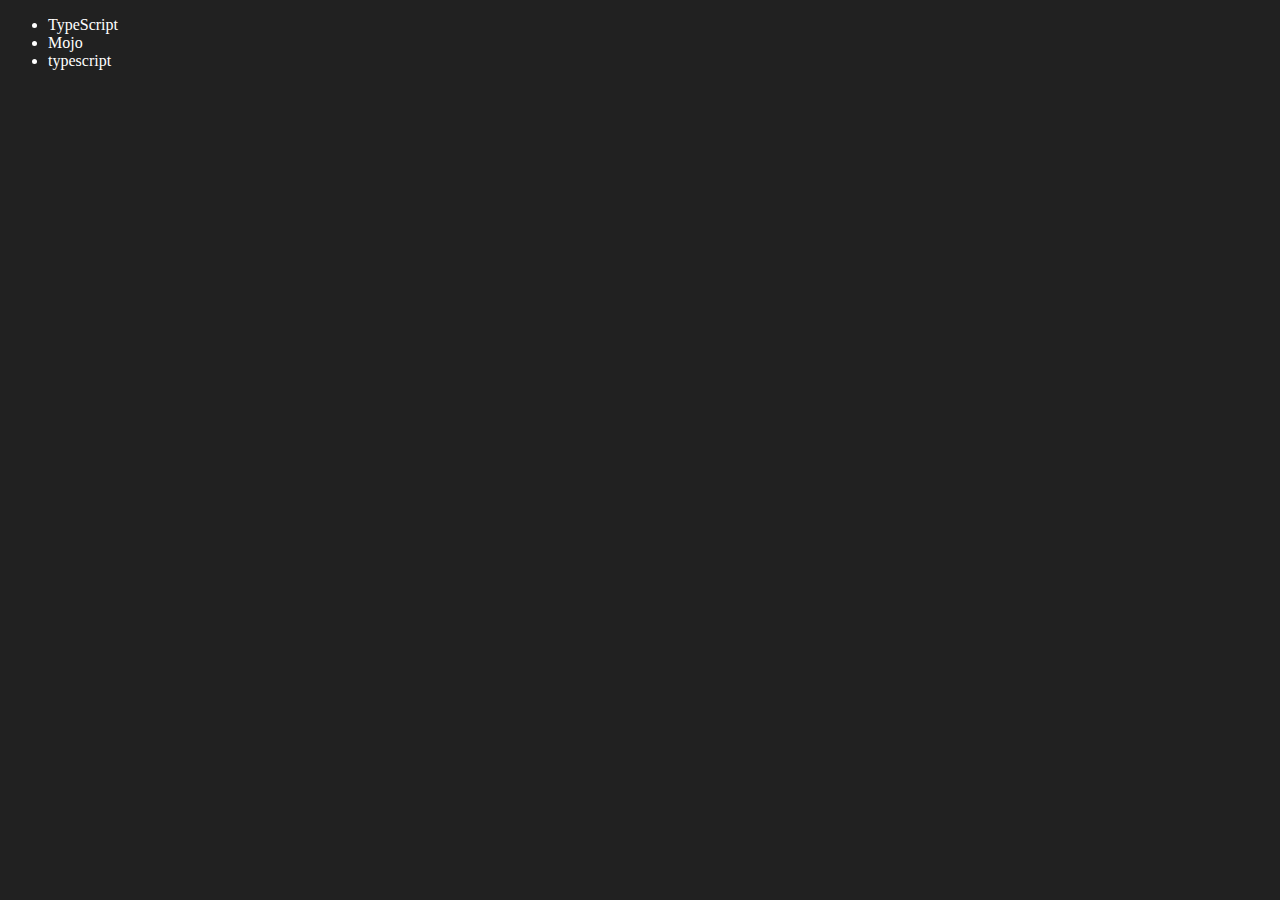
<file: 06_dom/four.html>
<!DOCTYPE html>
<html lang="en">
<head>
    <meta charset="UTF-8">
    <meta http-equiv="X-UA-Compatible" content="IE=edge">
    <meta name="viewport" content="width=device-width, initial-scale=1.0">
    <title>Chai aur code | DOM</title>
</head>
<body style="background-color: #212121; color: #fff;">
    <ul class="language">
        <li>Javascript</li>
    </ul>
</body>
<script>
    function addLanguage(langName){
        const li = document.createElement('li');
        li.innerHTML = `${langName}`
        document.querySelector('.language').appendChild(li)
    }
    addLanguage("python")
    addLanguage("typescript")

    function addOptiLanguage(langName){
        const li = document.createElement('li');
        li.appendChild(document.createTextNode(langName))
        document.querySelector('.language').appendChild(li)
    }
    addOptiLanguage('golang')

    //Edit
    const secondLang = document.querySelector("li:nth-child(2)")
    console.log(secondLang);
    //secondLang.innerHTML = "Mojo"
    const newli = document.createElement('li')
    newli.textContent = "Mojo"
    secondLang.replaceWith(newli)

    //edit
    const firstLang = document.querySelector("li:first-child")
    firstLang.outerHTML = '<li>TypeScript</li>'

    //remove
    const lastLang = document.querySelector('li:last-child')
    lastLang.remove()


</script>
</html>
</file>
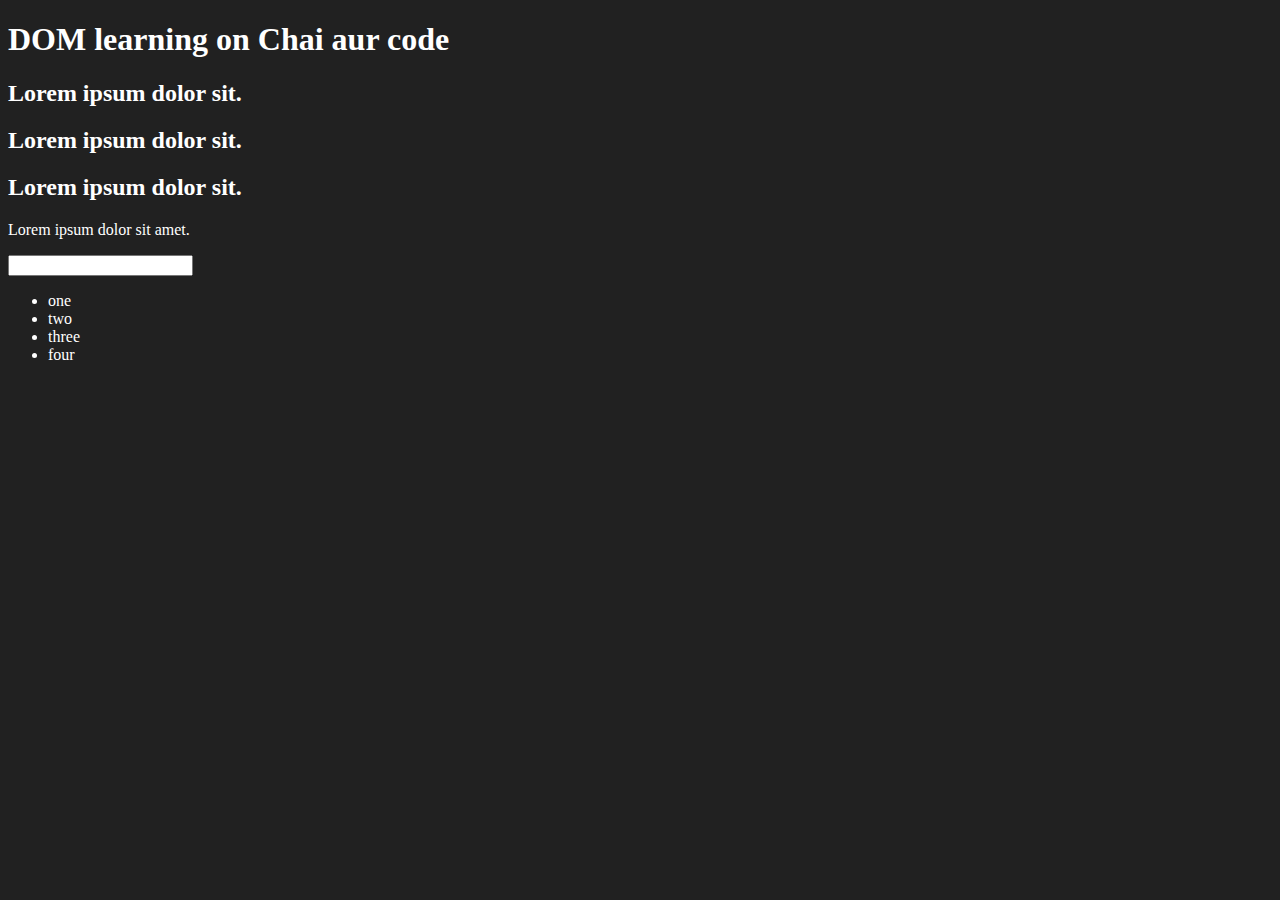
<file: 06_dom/one.html>
<!DOCTYPE html>
<html lang="en">
<head>
    <meta charset="UTF-8">
    
    <title>DOM learning</title>
    <style>
        .bg-black{
            background-color: #212121;
            color: #fff;
        }
    </style>
</head>
<body class="bg-black">
    <div >
        <h1  id="title" class="heading">DOM learning on Chai aur code <span style="display: none;">test text</span></h1>
        <h2>Lorem ipsum dolor sit.</h2>
        <h2>Lorem ipsum dolor sit.</h2>
        <h2>Lorem ipsum dolor sit.</h2>
        <p>Lorem ipsum dolor sit amet.</p>
        <input type="password" name="" id="">

        <ul>
            <li class="list-item">one</li>
            <li class="list-item">two</li>
            <li class="list-item">three</li>
            <li class="list-item">four</li>
        </ul>
    </div>
</body>
</html>
</file>
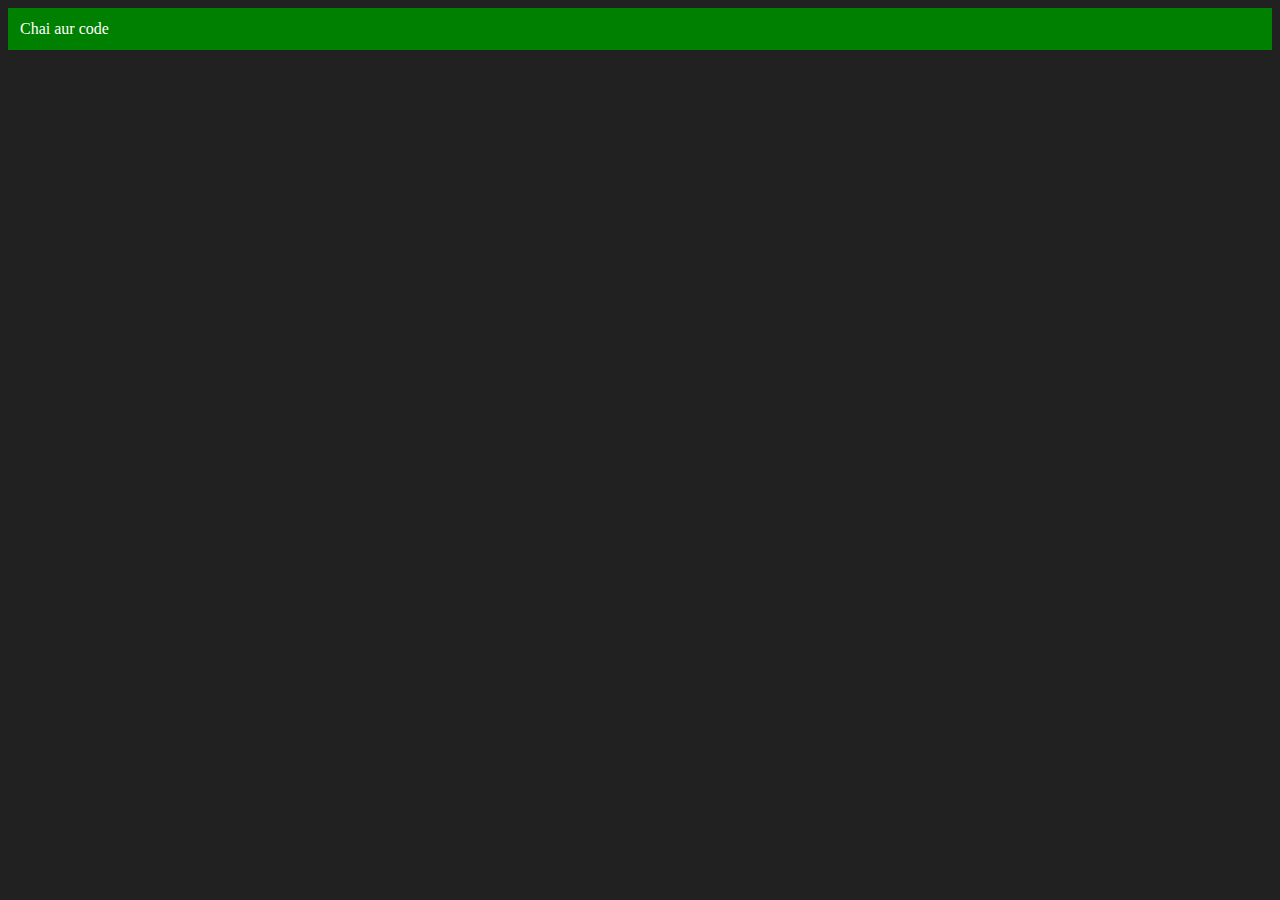
<file: 06_dom/three.html>
<!DOCTYPE html>
<html lang="en">
<head>
    <meta charset="UTF-8">
    <meta http-equiv="X-UA-Compatible" content="IE=edge">
    <meta name="viewport" content="width=device-width, initial-scale=1.0">
    <title>Chai aur code </title>
</head>
<body style="background-color: #212121; color: #fff;">
    
</body>
<script>
    const div = document.createElement('div')
    console.log(div);
    div.className = "main"
    div.id = Math.round(Math.random() * 10 + 1)
    div.setAttribute("title", "generated title")
    div.style.backgroundColor = "green"
    div.style.padding = "12px"
    // div.innerText = "Chai aur code"
    const addText = document.createTextNode("Chai aur code")
    div.appendChild(addText)

    document.body.appendChild(div)
</script>
</html>
</file>
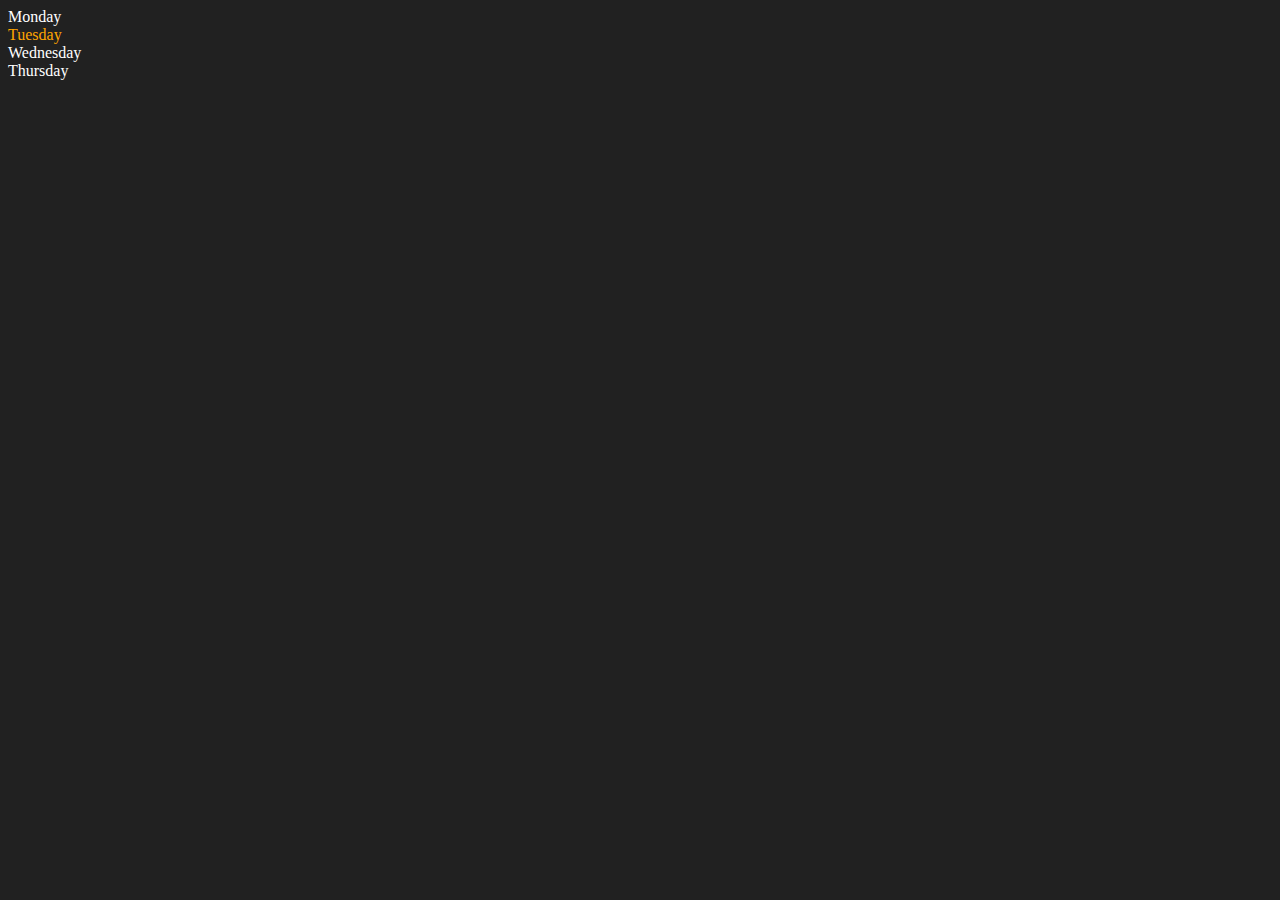
<file: 06_dom/two.html>
<!DOCTYPE html>
<html lang="en">
<head>
    <meta charset="UTF-8">
    <meta http-equiv="X-UA-Compatible" content="IE=edge">
    <meta name="viewport" content="width=device-width, initial-scale=1.0">
    <title>DOM | Chai aur code</title>
</head>
<body style="background-color: #212121; color: #fff;">
    <div class="parent">
        <!-- this is a comment -->
        <div class="day">Monday</div>
        <div class="day">Tuesday</div>
        <div class="day">Wednesday</div>
        <div class="day">Thursday</div>
    </div>
</body>
<script>
    const parent = document.querySelector('.parent')
    // console.log(parent);
    // console.log(parent.children);
    // console.log(parent.children[1].innerHTML);

    // for (let i = 0; i < parent.children.length; i++) {
    //      console.log(parent.children[i].innerHTML);
        
    // }
    parent.children[1].style.color = "orange"
    // console.log(parent.firstElementChild);
    // console.log(parent.lastElementChild);

    const dayOne = document.querySelector('.day')
    // console.log(dayOne);
    // console.log(dayOne.parentElement);
    // console.log(dayOne.nextElementSibling);

    console.log("NODES: ", parent.childNodes);
</script>
</html>
</file>
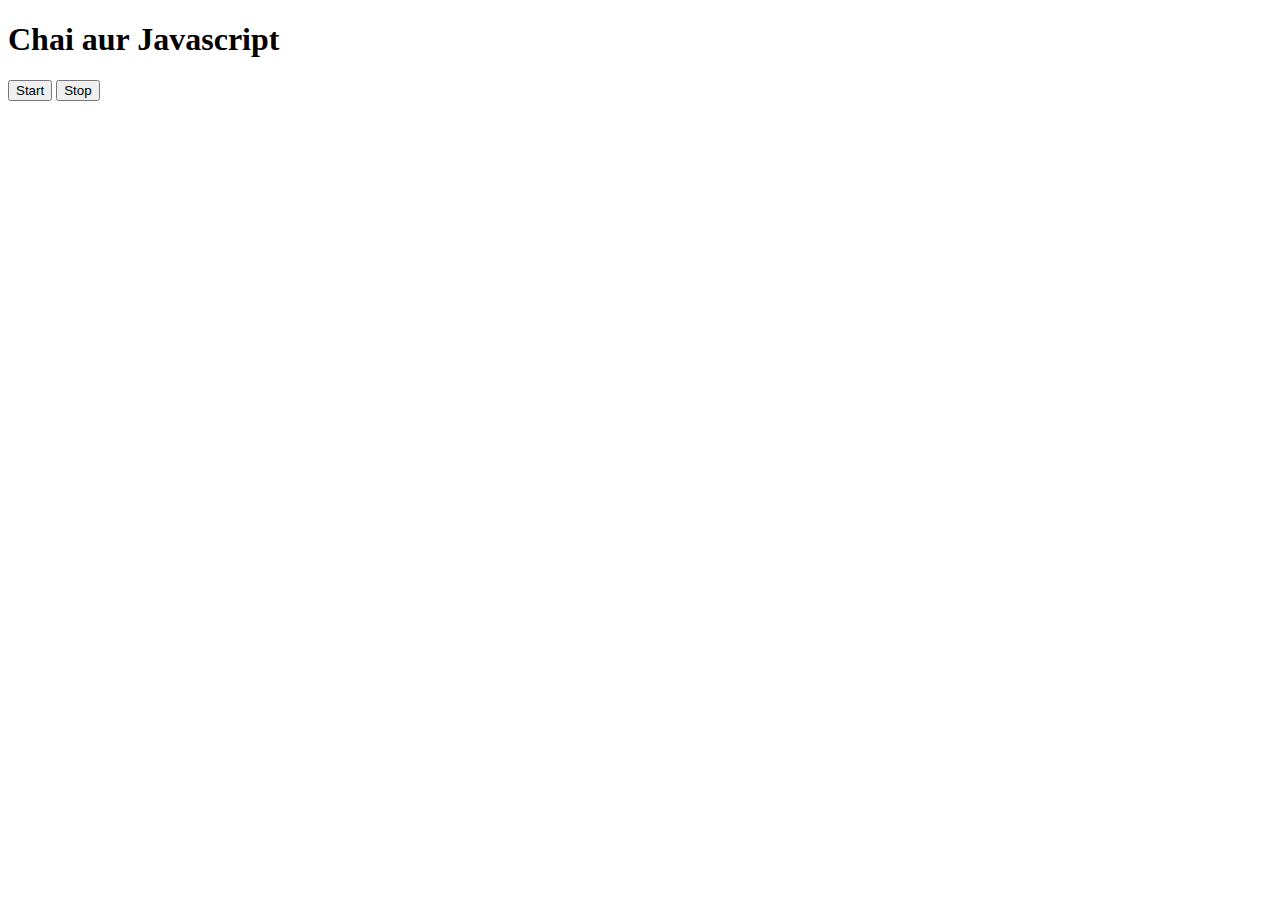
<file: 08_events/three.html>
<!DOCTYPE html>
<html lang="en">
<head>
    <meta charset="UTF-8">
    <meta name="viewport" content="width=device-width, initial-scale=1.0">
    <title>Document</title>
</head>
<body>
    <h1>Chai aur Javascript</h1>
    <button id="start">Start</button>
    <button id="stop">Stop</button>
</body>
<script>
    const sayDate = function(str){
        console.log(str, Date.now());
    }

    const intervalId = setInterval(sayDate, 1000, "hi")

    clearInterval(intervalId)
</script>
</html>
</file>
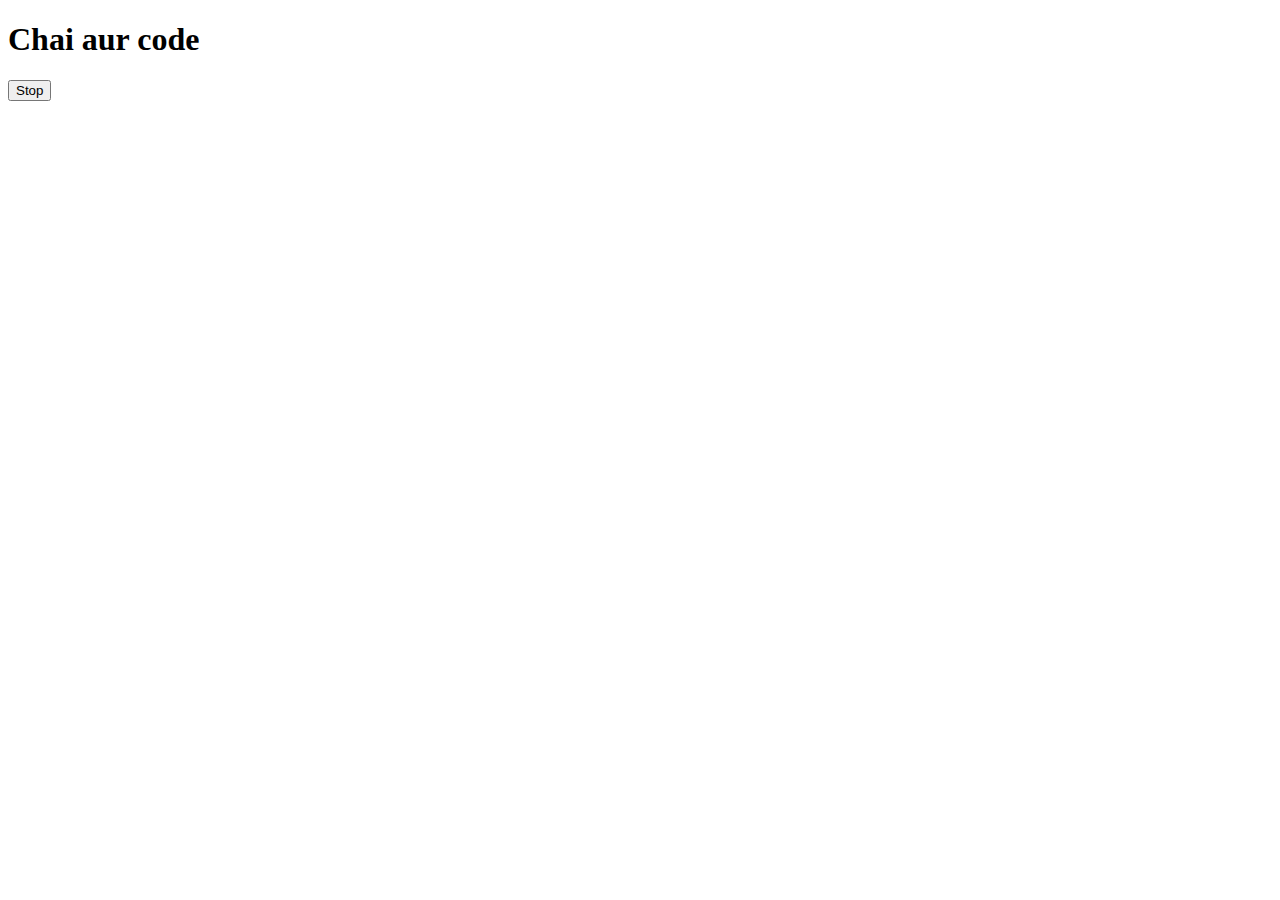
<file: 08_events/two.html>
<!DOCTYPE html>
<html lang="en">
<head>
    <meta charset="UTF-8">
    <meta name="viewport" content="width=device-width, initial-scale=1.0">
    <title>Document</title>
</head>
<body>
    <h1>Chai aur code</h1>
    <button id="stop">Stop</button>
</body>
<script>
    const sayHitesh = function(){
        console.log("Hitesh");
    }
    const changeText = function(){
        document.querySelector('h1').innerHTML = "best JS series"
    }

    const changeMe = setTimeout(changeText, 2000)

    document.querySelector('#stop').addEventListener('click', function(){
        clearTimeout(changeMe)
        console.log("STOPPED")
    })
</script>
</html>
</file>
